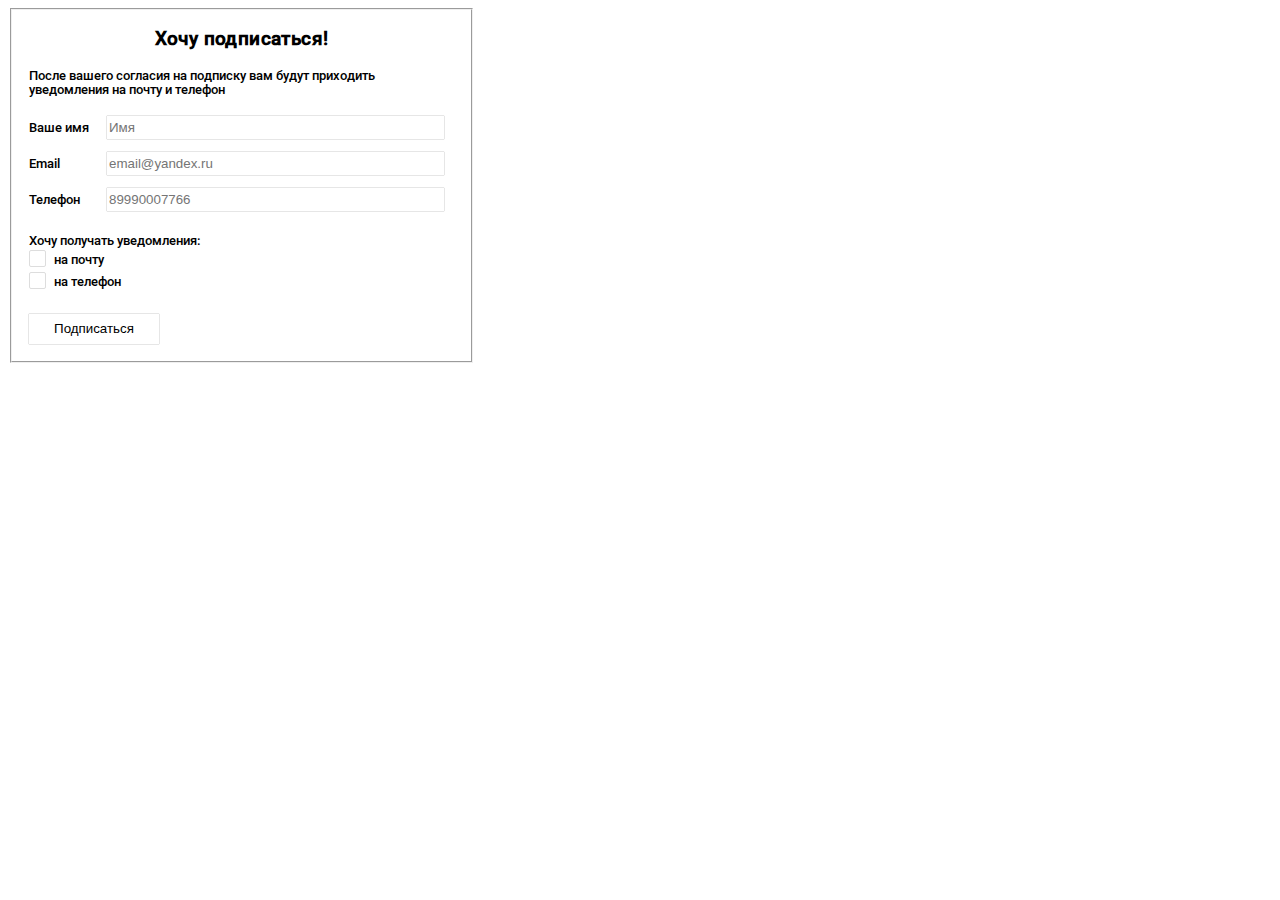
<file: index.html>
<!DOCTYPE html>
<html lang="ru">
<head>
    <meta charset="utf-8">
    <title>Задача «Подписка на бложик»</title>
    <link rel="stylesheet" href="index.css">
</head>
<body>
    <section>
        <fieldset>
            <h3>Хочу подписаться!</h3>
            <p class="main_span">После вашего согласия на подписку вам будут приходить<br>уведомления на почту и телефон</p>
            <form>
                <div class="user_data">
                    <p>
                        <label>Ваше имя</label>
                        <input type="text" placeholder="Имя"/>
                    </p>
                    <p>
                        <label>Email</label>
                        <input type="email" placeholder="email@yandex.ru"/>
                    </p>
                    <p>
                        <label>Телефон</label>
                        <input type="tel" placeholder="89990007766"/>
                    </p>
                </div>
                    <div class="notification_options">
                        <p class="notification_options_p">Хочу получать уведомления:</p>
                        <p class="notification_options_value">
                            <input class="checkbox" type="checkbox" id="phone" value="phone">
                            <label for="phone">на почту</label>
                        </p>
                        <p class="notification_options_value">
                            <input class="checkbox" type="checkbox" id="mail" value="mail">
                            <label for="mail">на телефон</label>
                        </p>
                    </div>
                <button>Подписаться</button>
            </form>
        </fieldset>
    </section>
</body>
</html>
</file>
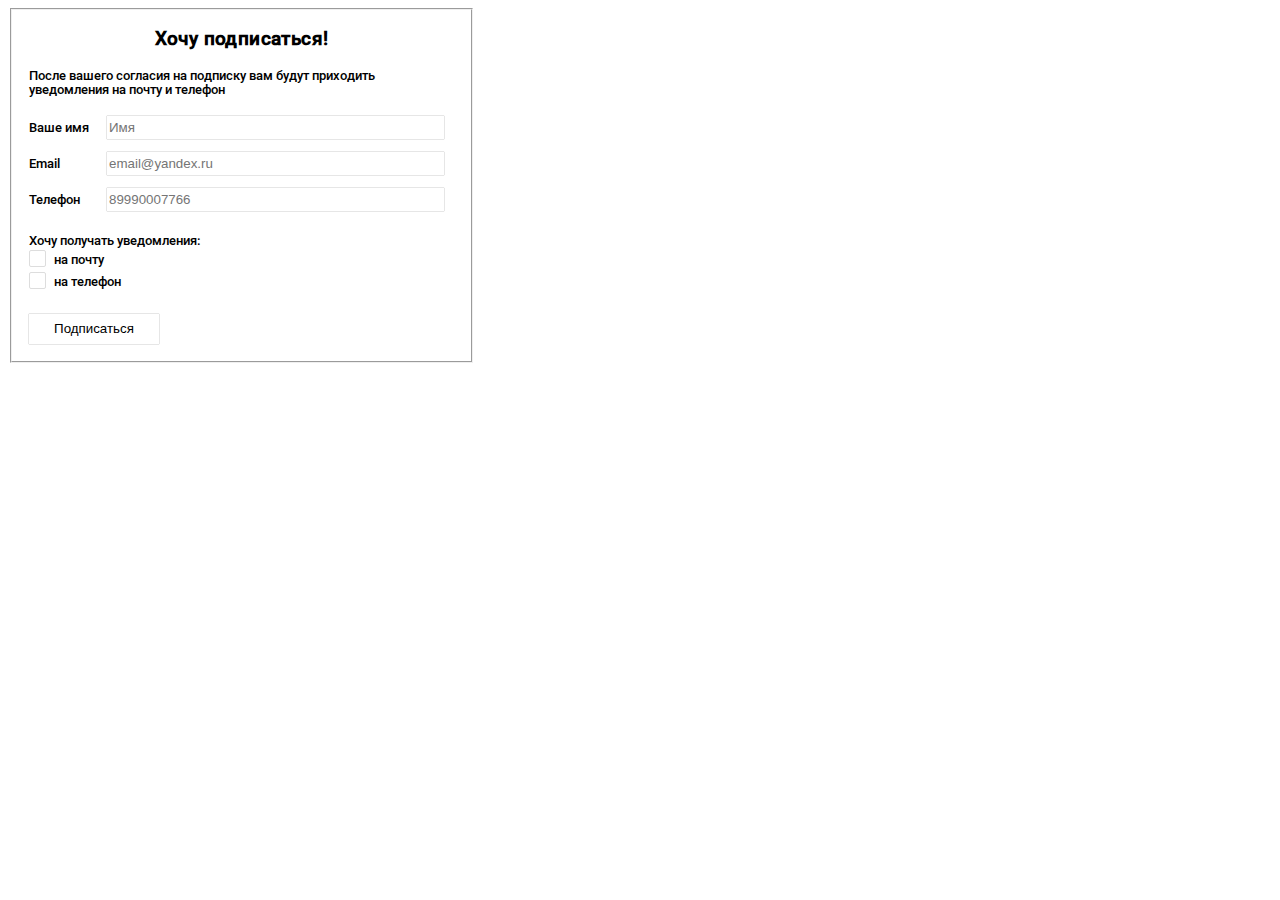
<file: form.html>
<!DOCTYPE html>
<html lang="ru">
<head>
    <meta charset="utf-8">
    <title>Задача «Подписка на бложик»</title>
    <link rel="stylesheet" href="form.css">
</head>
<body>
    <main>
        <fieldset>
            <h3>Хочу подписаться!</h3>
            <p class="main_span">После вашего согласия на подписку вам будут приходить<br>уведомления на почту и телефон</p>
            <form>
                <section class="user_data">
                    <p>
                        <label for="user_name">Ваше имя</label>
                        <input type="text" id="user_name" placeholder="Имя"/>
                    </p>
                    <p>
                        <label for="user_email">Email</label>
                        <input type="email" id="user_email" placeholder="email@yandex.ru"/>
                    </p>
                    <p>
                        <label for="user_phone">Телефон</label>
                        <input type="tel" id="user_phone" placeholder="89990007766" minlength="11" maxlength="11"/>
                    </p>
                </section>
                <section class="notification_options">
                    <p class="notification_options_p">Хочу получать уведомления:</p>
                    <p class="notification_options_value">
                        <input class="checkbox" type="checkbox" id="mail" value="mail">
                        <label for="mail">на почту</label>
                    </p>
                    <p class="notification_options_value">
                        <input class="checkbox" type="checkbox" id="phone" value="phone">
                        <label for="phone">на телефон</label>
                    </p>
                </section>
                <button>Подписаться</button>
            </form>
        </fieldset>
    </main>
</body>
</html>
</file>
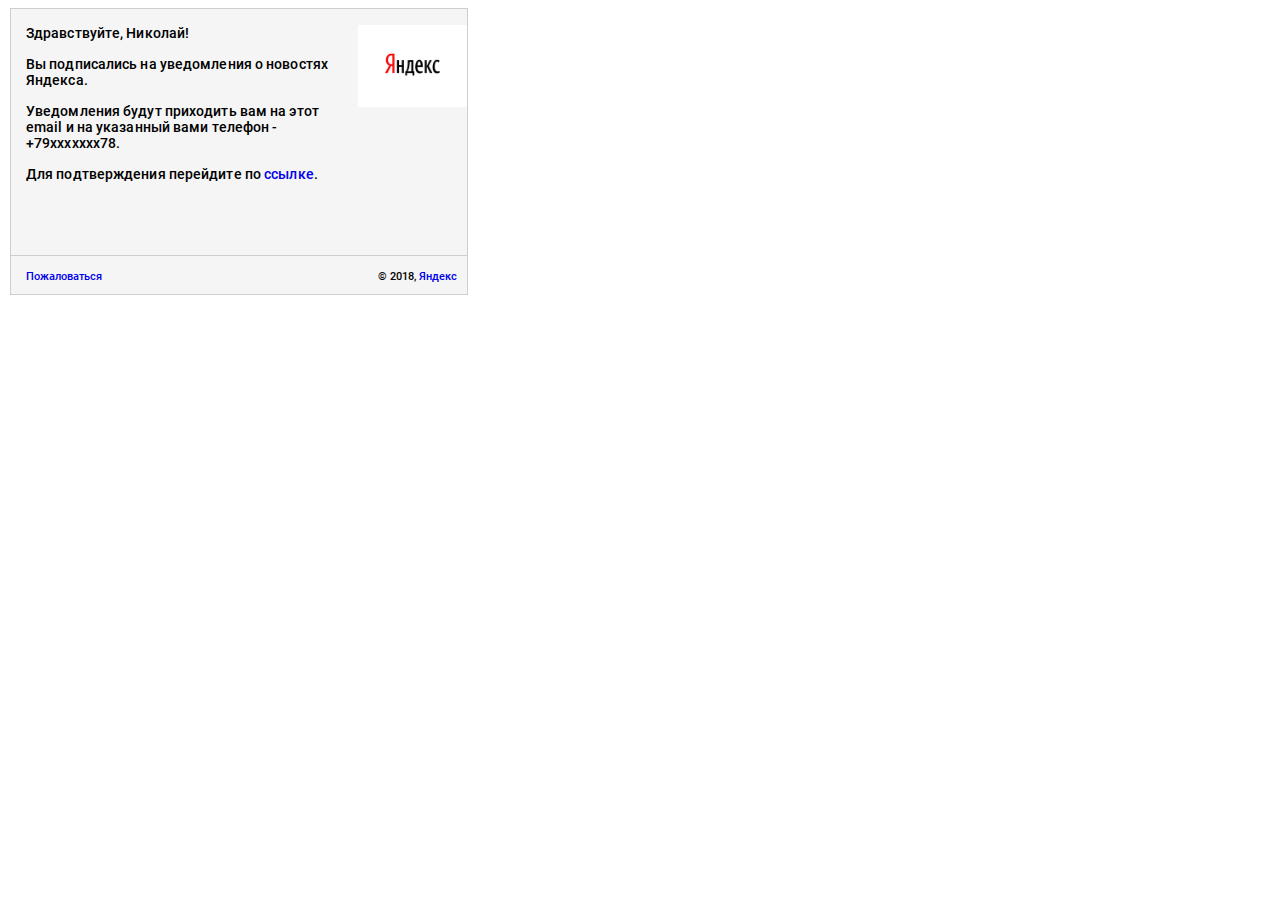
<file: mail.html>
<!DOCTYPE html>
<html lang="en">
<head>
    <meta charset="UTF-8">
    <meta http-equiv="X-UA-Compatible" content="IE=edge">
    <meta name="viewport" content="width=device-width, initial-scale=1.0">
    <link rel="stylesheet" href="mail.css">
    <title>Document</title>
</head>
<body>
    <fieldset class="main_fieldset">
        <main>
            <section class="mail_text">
                <p>Здравствуйте, Николай!</p>
                <p>Вы подписались на уведомления о новостях Яндекса.</p>
                <p>Уведомления будут приходить вам на этот email и на указанный вами телефон - +79ххххххх78.</p>
                <p>Для подтверждения перейдите по <a href="#1">ссылке</a>.</p>
            </section>
            <section class="mail_logo">
                <img src="./img/logo1.webp" alt="logo">
            </section>
        </main>
    </fieldset>
    <fieldset class="footer_fieldset">
        <footer>
            <p><a href="#2">Пожаловаться</a></p>
            <p>&copy; 2018, <a href="#3">Яндекс</a></p>
        </footer>
    </fieldset>
</body>
</html>
</file>
<file: index.css>
@font-face {
    font-family: 'Roboto';
    src: url('./fonts/Roboto-Medium.eot');
    src: url('./fonts/Roboto-Medium.eot?#iefix') format('embedded-opentype'),
        url('./fonts/Roboto-Medium.woff2') format('woff2'),
        url('./fonts/Roboto-Medium.woff') format('woff'),
        url('./fonts/Roboto-Medium.ttf') format('truetype'),
        url('./fonts/Roboto-Medium.svg#Roboto-Medium') format('svg');
    font-weight: 500;
    font-style: normal;
    font-display: swap;
}

body {
    font-family: 'Roboto', sans-serif;
}

section {
    width: 467px;
}
.user_data {
    display: flex;
    flex-direction: column;
    gap: 13px;
    margin-top: 19px;
}
h3 {
    margin-top: 0.5px;
    margin-bottom: 13px;
    display: flex;
    justify-content: center;
    letter-spacing: 0.4px;
}
fieldset {
    padding: 17px;
}

.user_data p {
    display: flex;
    justify-content: space-between;
    margin: 0;
    width: 415px;
    font-weight: 100;
}

label {
    font-size: 13px;
    line-height: 23px;
}

.main_span {
    margin-top: 19px;
    margin-bottom: 0;
    font-size: 13px;
    line-height: 14px;
}

.user_data p input {
    width: 333px;
    height: 21px;
    border: 0;
    box-shadow: 0 0 0 0.2px grey;
}
span {
    font-size: 13px;
    
}
.notification_options {
    display: flex;
    flex-direction: column;
    font-size: 13px;
    margin-top: 22px;
}
.notification_options_p {
    margin-top: 0;
    margin-bottom: 2px;
}
.notification_options_value {
    margin-top: 0;
    margin-bottom: 2px;
}
.checkbox:checked, .checkbox:not(:checked) {
    position: absolute;
    left: -9999px;
}

.checkbox:checked + label, 
.checkbox:not(:checked) + label {
    display: inline-block;
    position: relative;
    padding-left: 25px;
    line-height: 20px;
    cursor: pointer;
}

.checkbox:checked + label:before, 
.checkbox:not(:checked) + label:before {
    content: "";
    position: absolute;
    left: 0px;
    top: 0px;
    width: 15px;
    height: 15px;
    border: 1px solid #dddddd;
    background-color: #ffffff;
    border-radius: 2px;
}

.checkbox:checked + label:after, 
.checkbox:not(:checked) + label:after {
    content: "";
    position: absolute;
    left: 3px;
    top: 4px;
    width: 8px;
    height: 4px;
    border-radius: 1px;
    border-left: 4px solid blue;
    border-bottom: 4px solid blue;
    -webkit-transform: rotate(-45deg);
    -moz-transform: rotate(-45deg);
    -o-transform: rotate(-45deg);
    -ms-transform: rotate(-45deg);
    transform: rotate(-45deg);
}

.checkbox:not(:checked) + label:after {
    opacity: 0;
}

.checkbox:checked + label:after {
    opacity: 1;
}
button {
    width: 130px;
    height: 30px;
    margin-top: 20px;
    background-color: #ffffff;
    box-shadow: 0 0 0 0.2px grey;
    border: none;
}
</file>
<file: form.css>
@font-face {
    font-family: 'Roboto';
    src: url('./fonts/Roboto-Medium.eot');
    src: url('./fonts/Roboto-Medium.eot?#iefix') format('embedded-opentype'),
        url('./fonts/Roboto-Medium.woff2') format('woff2'),
        url('./fonts/Roboto-Medium.woff') format('woff'),
        url('./fonts/Roboto-Medium.ttf') format('truetype'),
        url('./fonts/Roboto-Medium.svg#Roboto-Medium') format('svg');
    font-weight: 500;
    font-style: normal;
    font-display: swap;
}

body {
    font-family: 'Roboto', sans-serif;
}

main {
    width: 467px;
}
.user_data {
    display: flex;
    flex-direction: column;
    gap: 13px;
    margin-top: 19px;
}
h3 {
    margin-top: 0.5px;
    margin-bottom: 13px;
    display: flex;
    justify-content: center;
    letter-spacing: 0.4px;
}
fieldset {
    padding: 17px;
}

.user_data p {
    display: flex;
    justify-content: space-between;
    margin: 0;
    width: 415px;
    font-weight: 100;
}

label {
    font-size: 13px;
    line-height: 23px;
}

.main_span {
    margin-top: 19px;
    margin-bottom: 0;
    font-size: 13px;
    line-height: 14px;
}

.user_data p input {
    width: 333px;
    height: 21px;
    border: 0;
    box-shadow: 0 0 0 0.2px grey;
}
span {
    font-size: 13px;
    
}
.notification_options {
    display: flex;
    flex-direction: column;
    font-size: 13px;
    margin-top: 22px;
}
.notification_options_p {
    margin-top: 0;
    margin-bottom: 2px;
}
.notification_options_value {
    margin-top: 0;
    margin-bottom: 2px;
}
.checkbox:checked, .checkbox:not(:checked) {
    position: absolute;
    left: -9999px;
}

.checkbox:checked + label, 
.checkbox:not(:checked) + label {
    display: inline-block;
    position: relative;
    padding-left: 25px;
    line-height: 20px;
    cursor: pointer;
}

.checkbox:checked + label:before, 
.checkbox:not(:checked) + label:before {
    content: "";
    position: absolute;
    left: 0px;
    top: 0px;
    width: 15px;
    height: 15px;
    border: 1px solid #dddddd;
    background-color: #ffffff;
    border-radius: 2px;
}

.checkbox:checked + label:after, 
.checkbox:not(:checked) + label:after {
    content: "";
    position: absolute;
    left: 3px;
    top: 4px;
    width: 8px;
    height: 4px;
    border-radius: 1px;
    border-left: 4px solid blue;
    border-bottom: 4px solid blue;
    -webkit-transform: rotate(-45deg);
    -moz-transform: rotate(-45deg);
    -o-transform: rotate(-45deg);
    -ms-transform: rotate(-45deg);
    transform: rotate(-45deg);
}

.checkbox:not(:checked) + label:after {
    opacity: 0;
}

.checkbox:checked + label:after {
    opacity: 1;
}
button {
    width: 130px;
    height: 30px;
    margin-top: 20px;
    background-color: #ffffff;
    box-shadow: 0 0 0 0.2px grey;
    border: none;
}
</file>
<file: mail.css>
@font-face {
    font-family: 'Roboto';
    src: url('./fonts/Roboto-Medium.eot');
    src: url('./fonts/Roboto-Medium.eot?#iefix') format('embedded-opentype'),
        url('./fonts/Roboto-Medium.woff2') format('woff2'),
        url('./fonts/Roboto-Medium.woff') format('woff'),
        url('./fonts/Roboto-Medium.ttf') format('truetype'),
        url('./fonts/Roboto-Medium.svg#Roboto-Medium') format('svg');
    font-weight: 500;
    font-style: normal;
    font-display: swap;
}

body {
    font-family: 'Roboto', sans-serif;
}
fieldset {
    background-color: #F5F5F5;
    width: 441px;
    padding-left: 15px;
    padding-right: 0px;
    border: 0.01em solid #CECECE;
}
.main_fieldset {
    height: 230px;
}
main {
    display: flex;
    flex-direction: row;
}

.mail_text {
    display: flex;
    flex-direction: column;
    margin-top: 10px;
    width: 310px;
    font-size: 14px;
    letter-spacing: 0.1px;
}
.mail_text p {
    margin-top: 0;
    margin-bottom: 15px;
}
.mail_logo {
    margin-left: 22px;
    margin-top: 10px;
}
.mail_logo img {
    /* width: 70px; */
    height: 82px;
}
hr { 
    border: 1px solid;
    background-color: black;
    width: 430px;
}
.footer_fieldset {
    padding-top: 1px;
    border-top: 0;
    height: 27px;
}
footer {
    width: 431px;
    margin-top: 2px;
    display: flex;
    flex-direction: row;
    justify-content: space-between;
    font-size: 11px;
    letter-spacing: 0pc;
}
a {
    text-decoration: none;
}
</file>
